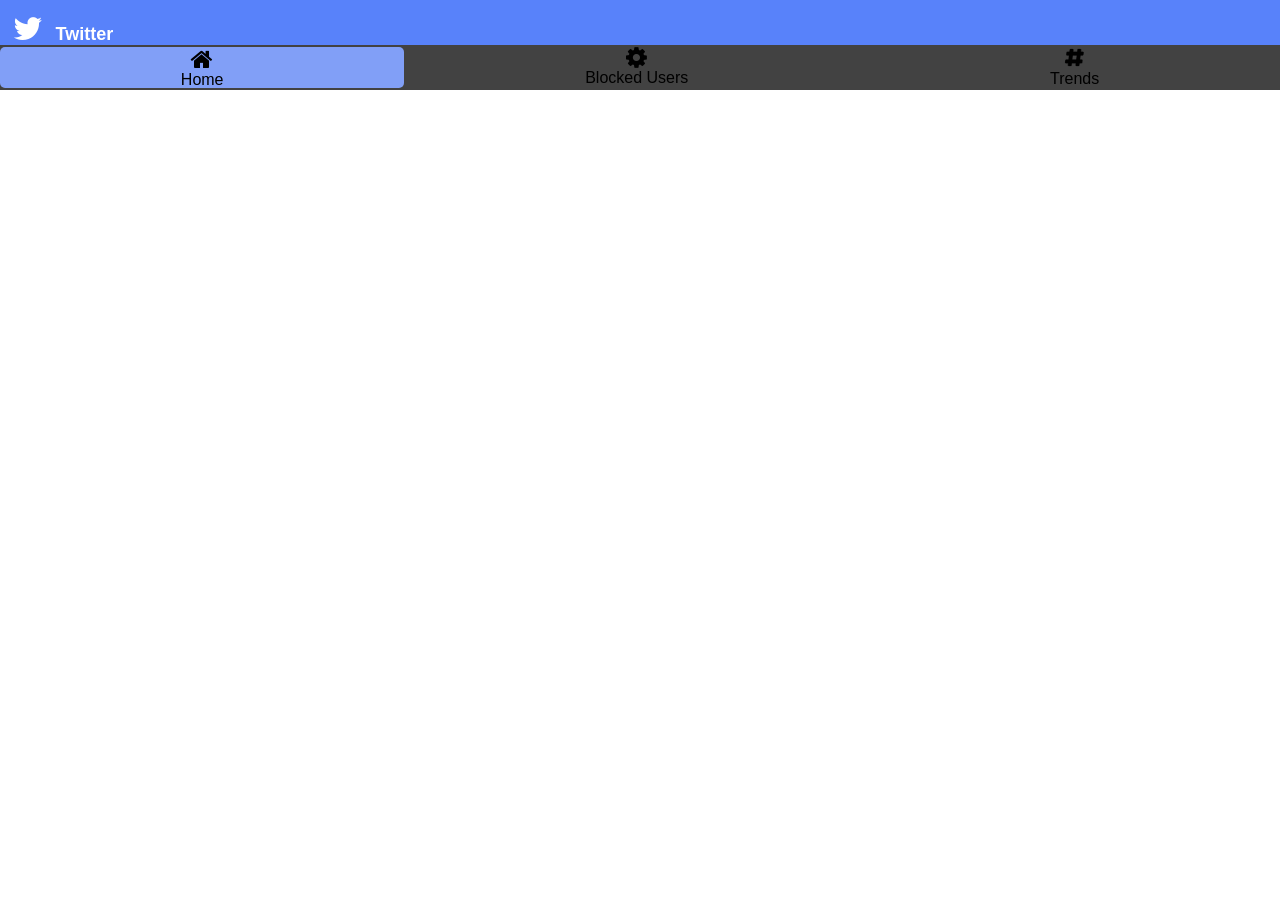
<file: public/index.html>
<!DOCTYPE html>
<html>
<head>
	 <meta charset="UTF-8">
	 <title>Twitter</title>
	 <meta name="viewport" content="width=device-width,initial-scale=1">
	 <link rel="stylesheet" href="./CSS/normalize.css">
	 <link rel="stylesheet" href="https://maxcdn.bootstrapcdn.com/font-awesome/4.4.0/css/font-awesome.min.css">
	 <link rel="stylesheet" href="./CSS/animate.css">
	 <link rel="stylesheet" href="./CSS/styles.css">
</head>
<body ng-app="TwitterApp">
	<div ng-controller="NavController">
	<header class="banner"> 
		<i class="iconBanner fa fa-twitter"></i><label>Twitter</label>
	</header>
	<nav>
		<div class="navigator" > 
  			<div class="item_navigator" ng-class="{item_navigator_selected : isActive('/')}">
				<a class="navText" href="#/"><i class="iconNav fa fa-home "></i>Home</a>
  			</div>
			<div class="item_navigator" ng-class="{item_navigator_selected : isActive('/blockedUsers')}">
	  			<a class="navText" href="#/blockedUsers"><i class="iconNav fa fa-cog "></i>Blocked Users</a>
  			</div>
  			<div class="item_navigator" ng-class="{item_navigator_selected : isActive('/trends')}">
				<a class="navText" href="#/trends">
    			<img class="img_navigator" src="./Img/hashtag.png">Trends</img></a>
    		</div>
		</div>
	</nav>
	</div>
	<section>
		<ng-view></ng-view>
	</section>

<script src="bower_components/angular/angular.js"></script>
<script src="bower_components/angular-route/angular-route.js"></script>
<script src="bower_components/ngStorage/ngStorage.js" type="text/javascript"></script>
<script src="bower_components/moment/min/moment.min.js"></script>
<script src="bower_components/angular-moment/angular-moment.min.js" type="text/javascript"></script>
<script src="./routes.js" type="text/javascript"></script>
<!--Services-->
<script src="./Services/BlockedUserService.js" type="text/javascript"></script>
<script src="./Services/TempService.js" type="text/javascript"></script>
<script src="./Services/LinksService.js" type="text/javascript"></script>
<script src="./Services/TwitterAPIService.js" type="text/javascript"></script>
<!--Controllers-->
<script src="./Controllers/NavController.js" type="text/javascript"></script>
<script src="./Controllers/BlockedUsersController.js" type="text/javascript"></script>
<script src="./Controllers/DetailsController.js" type="text/javascript"></script>
<script src="./Controllers/TimeLineController.js" type="text/javascript"></script>
<script src="./Controllers/TrendsController.js" type="text/javascript"></script>
<script src="./Controllers/TrendsTweetsController.js" type="text/javascript"></script>
</body>
</html>
</file>
<file: public/CSS/styles.css>
body{
	font-family: Helvetica ;
	width: 100%;
	height: 90%;
}

/*Banner & NavigationBar*/
.banner{
	background-color: #5882FA;
	position: fixed;
	width: 100%;
	top:0;
	left: 0;
	right: 0;
	height: 5%;
	font-weight: bold;
	color:#FFFFFF;
	font-size: x-large;
}

.banner_pic{
    width: 30px;
    margin-left: 10px;
    margin-top: 10px;
    margin-right: 10px;
    vertical-align: text-bottom;
}

.navigator{
	width: 100%;
	top: 5%;
	left: 0;
	right:0;
	position:fixed;
	background-color: #424242;
	display:flex;
}

.item_navigator{
	display: inline-block;
	text-align: center;
	height: 90%;
	flex-grow:1;
}

.item_navigator_selected{
	background-color: #819FF7;
	border-radius:5px;
	margin-top: 2px;
	margin-bottom: 2px;
	flex-grow:1;
}

.iconNav{
	display:block;
	margin:0 auto;
	font-size: x-large;
}

.iconBanner{
	display: inline-block;
	margin:1%;
}

.img_navigator{
	display: block;
	margin: 0 auto;
}

.navText{
	font-size: medium;
}

a:link{
	text-decoration:none;
	color:#000000;
}

a:visited{
	color:#000000;
}

/*Tweet Contents*/
.container{
	margin-top: 100px;
}

.photo{
    vertical-align: text-top;
    float: left;
    border-radius: 5px;
    margin-right: 1%;
    margin-left: 1%;
}

.div_photo{
	display: inline;
}

.textBold{
	font-weight: bold;
}

a.links:link, a.links:visited{
	color: #2E64FE;
}

.textGrey{
	color: #A4A4A4;
	font-weight: normal;
	font-size: 14px;
}

.textGreyDetails{
	display: inherit;
}

.userBlocked{
	display: block;
    border-bottom: 1px;
    border-bottom-style: solid;
    border-color: #A4A4A4;
    clear: left;
    padding-top: 1%;
    padding-bottom: 1%;
    margin: 1%;
}

.textTweet_details{
	display: inline-block;
	margin-left: 1%;
}

.tweet{
    display: block;
    width: 98%;
    border-bottom: 1px;
    border-bottom-style: solid;
    border-color: #A4A4A4;
    clear: left;
}

.textTweet{
	padding-left:50px;
}

.tweet_details{
	clear:left;
	border-bottom: 1px;
    border-bottom-style: solid;
    border-color: #A4A4A4;
    margin:1%;
}

.rt_fav{
	border-bottom: 1px;
    border-bottom-style: solid;
    border-color: #A4A4A4;
    margin-left: 1%;
    padding-bottom: 1%;
}

.userBlock{
	clear:left;
	height: 5%;
	color: #A4A4A4;
}

.picDetails{
	vertical-align: middle;
}

.goRight{
	float:right;
}

.bt_blockUser{
	float:right;
	margin-top:1%;
	border-radius: 5px;
	margin-right: 2%;
}


.imgBlock{
	width: 20px;
	float: right;
}

.img_retweeted{
    width: 20px;
    float: left;
    vertical-align: middle;
}

.retweet{
	margin-left: 50px;
    margin-bottom: 10px;
}

.promoted{
	width: 20px;
	float:left;
	border-radius: 5px;
}
.date{
	margin-top: 2%;
	margin-bottom:2%;
	color:#A4A4A4;
}

.numBold{
	font-weight: bold;
	color:#6E6E6E;
}

.txtBlock{
	width: 94%;
	margin-left: 1%;
}

.trends{
	padding-top: 1%;
	padding-bottom: 1%;
	border-bottom:1px;
	border-bottom-style: solid;
	clear:left;
	margin: 1%;
    border-color:#A4A4A4;
}

.timeago{
	padding-right:2%;
	float:right;
	font-size: small;
}

.alert{
	font-size: small;
	text-align: center;
	width: 50%;
	margin: 0 auto;
	background-color: #819FF7;
	border-radius: 5px;
}

.bt_details{
	height: 15px;
    font-size: xx-small;
    float: right;
}

/*MOBILE - IPHONE 5*/
@media (min-width: 320px) {

	.navText{
	font-size: small;
	}

	.navigator{
		height: 8%;
	}

	.container {
    	margin-top: 80px;
	}

	.textBold{
		font-size: small;
	}
	.textGrey{
		font-size: 12px;
	}
	
	.textTweet{
		margin:1px;
		padding-left: 16%;
		font-size: small;
	}
	
	.tweet{
	    padding-top: 2%;
    	padding-bottom: 2%;
    	min-height: 50px;
	}

	.img_retweeted{
		width: 14px;
	}

	.banner{
		font-size: medium;
	}
	.img_navigator{
		width: 25px;
	}

	.retweet {
    	margin-left: 40px;
    	margin-bottom: 2px;
	}

	.userBlock{
		font-size: small;
	}

	.goRight{
		padding-right: 3%;
	}

	.timeago{
		padding-right:2%;
		float:right;
		font-size: xx-small;
	}

	.txtBlock {
    	width: 80%;
	}

	.textTrend{
		font-size: small;
	}

	.textTweet_details{
		margin: 1%;
    	font-size: small;
	}

	.date{
		font-size: x-small;
	}

	.numBold{
		font-size: x-small;
	}

	.iconBanner{
		font-size: x-large;
	}

}

/*TABLET - APPLE IPAD*/
@media (min-width: 768px){

	.container {
    	margin-top: 120px;
	}

	.tweet{
	    padding-top: 1%;
    	padding-bottom: 1%;
    	min-height: 75px;
	}

	.navText{
	    font-size: medium;
	}
	
	.iconNav{
		font-size:xx-large
	}

	.navigator{
		height: 6%;
	}

	.img_navigator{
		width: 32px;
	}

	.textBold{
		font-size: medium;
	}

	.banner{
		font-size: large;
	}

	.textGrey{
		font-size: 14px;
	}

	.textTweet{
		margin:1px;
		padding-left: 7%;
		font-size: medium;
	}

	.retweet {
    	margin-left: 40px;
    	margin-bottom: 2px;
	}

	.userBlock{
		font-size: medium;
	}

	.goRight{
		padding-right: 3%;
	}

	.timeago{
		padding-right:2%;
		float:right;
		font-size: small;
	}

	.txtBlock {
    	width: 90%;
	}

	.textTrend{
		font-size: medium;
	}

	.textTweet_details{
		margin: 0;
    	font-size: medium;
	}

	.date{
		font-size: small;
	}

	.numBold{
		font-size: small;
	}

	.alert{
		font-size: medium;
	}

	.iconBanner{
		font-size: xx-large;
	}

	.bt_details {
		height: 30px;
    	font-size: small;
	}
}

/*DESKTOP*/
@media (min-width: 1024px){
	
	.navigator{
		height: 5%;
	}

	.iconNav{
		font-size: x-large;
	}

	.iconBanner{
	font-size: xx-large;
	}

	.img_navigator{
		width: 25px;
	}

	.container{
		margin-top: 100px;
	}

	.tweet {
    	height: 70px;
	}

	.textTweet {
   		padding-left: 5%;
}
}
</file>
